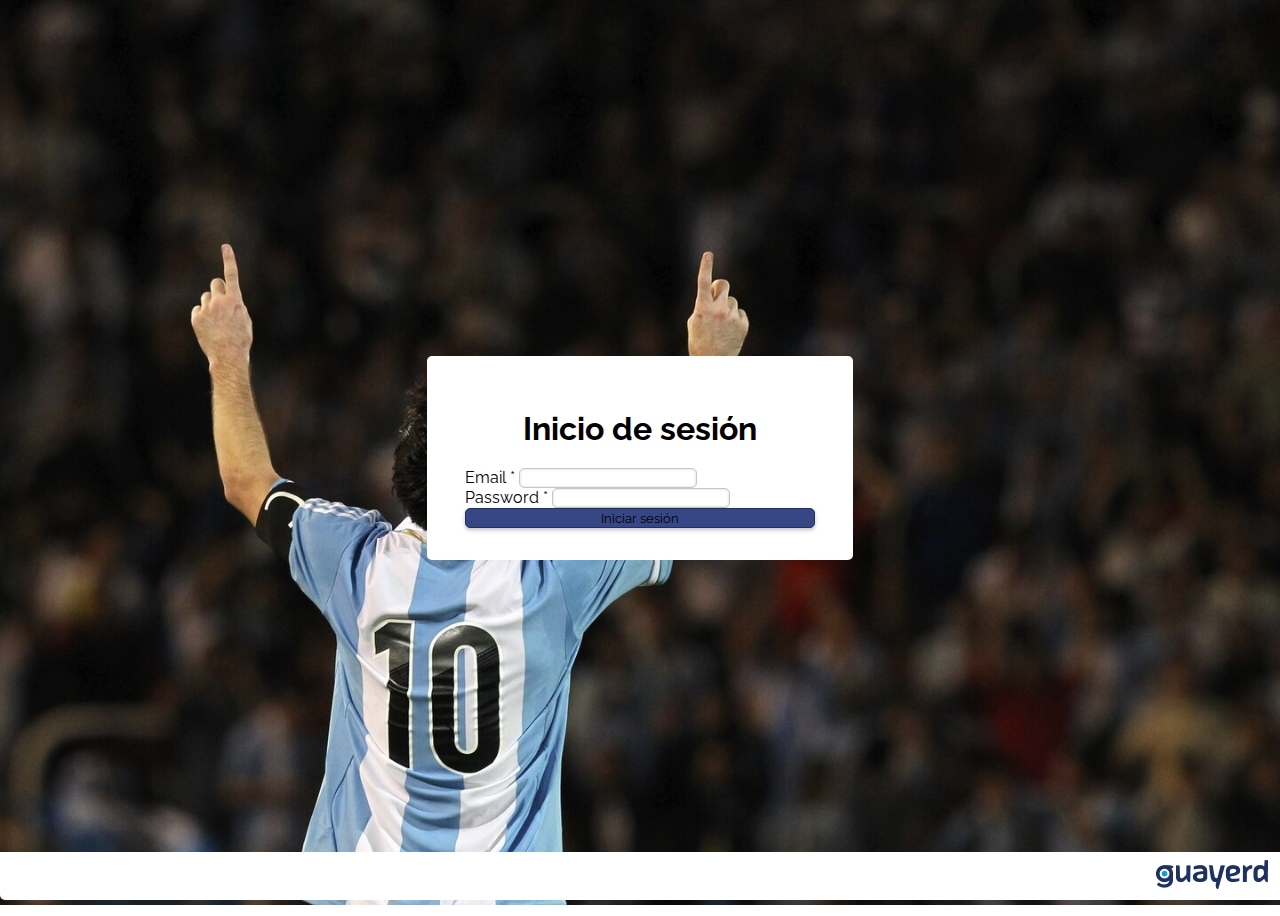
<file: index.html>
<!DOCTYPE html>
<html lang="es">

    <head>
        <meta charset="UTF-8">
        <meta http-equiv="X-UA-Compatible" content="IE=edge">
        <meta name="viewport" content="width=device-width, initial-scale=1.0">
        <link href="https://cdn.jsdelivr.net/npm/bootstrap@5.3.0/dist/css/bootstrap.min.css" rel="stylesheet"
            integrity="sha384-9ndCyUaIbzAi2FUVXJi0CjmCapSmO7SnpJef0486qhLnuZ2cdeRhO02iuK6FUUVM" crossorigin="anonymous">
        <link rel="shortcut icon" href="./img/faviconGuayerd.png" type="image/x-icon">
        <link rel="stylesheet" href="styles.css">
        <title>La Scaloneta</title>
    </head>

    <body id="login">
        <main>
            <img src="./img/logoQatar2022.png" alt="Logo de Qatar 2022" id="logoQatar">
            <form id="form-login">
                <h1 id="inicioSesion">Inicio de sesión</h1>
                <div class="mb-3">
                    <label for="exampleInputEmail1" class="form-label">Email *</label>
                    <input type="email" class="form-control" id="exampleInputEmail1" name="email"
                        aria-describedby="emailHelp">
                </div>
                <div class="mb-3">
                    <label for="exampleInputPassword1" class="form-label">Password *</label>
                    <input type="password" class="form-control" id="exampleInputPassword1" name="password">
                </div>
                <button type="submit" class="btn btn-primary btn-login">Iniciar sesión</button>
            </form>
        </main>
        <footer>
            <a href="https://www.guayerd.com/es/inicio/" target="_blank"><img src="./img/logoGuayerd.png"
                    alt="Logo de Guayerd"></a>
        </footer>
        <script src="./js/login.js"></script>
    </body>

</html>
</file>
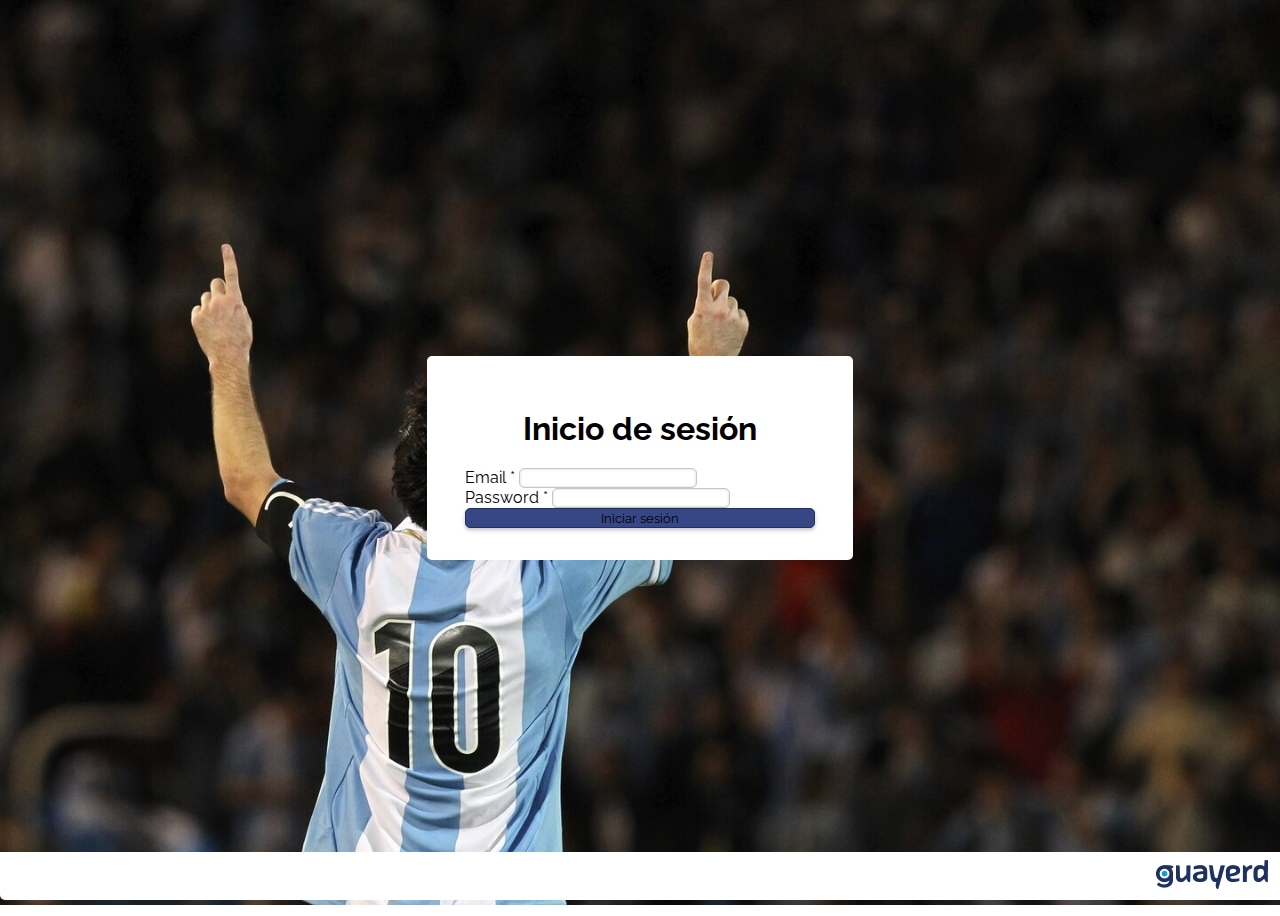
<file: jugadores.html>
<!DOCTYPE html>
<html lang="es">

    <head>
        <meta charset="UTF-8">
        <meta http-equiv="X-UA-Compatible" content="IE=edge">
        <meta name="viewport" content="width=device-width, initial-scale=1.0">
        <link href="https://cdn.jsdelivr.net/npm/bootstrap@5.3.0/dist/css/bootstrap.min.css" rel="stylesheet"
            integrity="sha384-9ndCyUaIbzAi2FUVXJi0CjmCapSmO7SnpJef0486qhLnuZ2cdeRhO02iuK6FUUVM" crossorigin="anonymous">
        <link rel="shortcut icon" href="./img/faviconGuayerd.png" type="image/x-icon">
        <link rel="stylesheet" href="styles.css">
        <title>La Scaloneta</title>
    </head>

    <body>
        <nav class="navbar navbar-expand-lg bg-light">
            <div class="container-fluid">
                <a class="navbar-brand" href="https://www.guayerd.com/es/inicio/">
                    <picture>
                        <source media="(max-width: 500px)" srcset="./img/logoGuayerdMobile.png">
                        <img src="./img/logoGuayerd.png" alt="Logo de Guayerd" id="logoGuayerd">
                    </picture>
                    La Scaloneta
                </a>
                <button class="navbar-toggler" type="button" data-bs-toggle="collapse"
                    data-bs-target="#navbarSupportedContent" aria-controls="navbarSupportedContent"
                    aria-expanded="false" aria-label="Toggle navigation">
                    <span class="navbar-toggler-icon"></span>
                </button>
                <div class="collapse navbar-collapse" id="navbarSupportedContent">
                    <ul class="navbar-nav me-auto mb-2 mb-lg-0">
                        <li class="nav-item">
                            <a class="nav-link" aria-current="page" href="./map.html">Mapa</a>
                        </li>
                        <li class="nav-item">
                            <a class="nav-link active" href="./jugadores.html">Jugadores</a>
                        </li>
                    </ul>
                    <form class="d-flex justify-content-between">
                        <button class="btn btn-outline-primary btn-cerrarSesion" type="submit"
                            onclick="cerrarSesion()">Cerrar
                            sesión</button>
                    </form>
                </div>
            </div>
        </nav>

        <div class="container">
            <h1 id="tituloJugadores"><span id="cambioColorTitulo">Nuestros</span> jugadores</h1>

            <section></section>

        </div>

        <script src="./js/jugadores.js"></script>
        <script src="https://cdn.jsdelivr.net/npm/bootstrap@5.3.0/dist/js/bootstrap.bundle.min.js"
            integrity="sha384-geWF76RCwLtnZ8qwWowPQNguL3RmwHVBC9FhGdlKrxdiJJigb/j/68SIy3Te4Bkz"
            crossorigin="anonymous"></script>
    </body>

</html>
</file>
<file: styles.css>
@import url(https://fonts.googleapis.com/css?family=Raleway:100,200,300,regular,500,600,700,800,900,100italic,200italic,300italic,italic,500italic,600italic,700italic,800italic,900italic);

* {
    font-family: 'Raleway', sans-serif;
}

:root {
    --bordes: 5px;
}

#login {
    background: url(./img/fondoMessi.png) no-repeat center center fixed;
    -webkit-background-size: cover;
    -moz-background-size: cover;
    -o-background-size: cover;
    background-size: cover;
}

main {
    display: flex;
    height: 100vh;
    justify-content: center;
    align-items: center;
}

#logoQatar {
    display: none;
}

#inicioSesion {
    font-weight: 700;
    text-align: center;
}

#form-login {
    background-color: #FFFFFF;
    box-shadow: 0 px 6px 4px rgba(0, 0, 0, 0.25);
    border-radius: var(--bordes);
    padding: 32px 38px;
}

#tituloJugadores {
    text-align: center;
    font-weight: 700;
    color: #212529;
}

#cambioColorTitulo {
    color: #119DD8;
}

.card {
    background: #FFFFFF;
    border: 1px solid #EBEBEB;
    box-shadow: 0px 4px 4px rgba(0, 0, 0, 0.25);
    border-radius: 0px 0px 5px 5px;
}

.card-title {
    font-weight: 700;
    color: #212529;
}

.card-text {
    font-weight: 500;
    font-size: 13px;
    color: #212529;
}

jugadores .card .img-wrapper {
    height: 250px;
    overflow: hidden;
}

.img-wrapper {
    position: relative;
    display: flex;
    justify-content: flex-end;
}

#numeroCamiseta {
    position: absolute;
    font-weight: 800;
    font-size: 28px;
    line-height: 33px;
    color: #FFFFFF;
    padding: 2px 8px 0 0;
}

input {
    background: #FFFFFF;
    border: 1px solid #C6C6C6;
    box-shadow: inset 0px 0px 3px rgba(0, 0, 0, 0.18);
    border-radius: var(--bordes);
}

.btn-login {
    background: #374785;
    border: 1px solid #24305E;
    box-shadow: 0px 2px 4px rgba(0, 0, 0, 0.25);
    border-radius: var(--bordes);
    width: 350px;
}

nav {
    z-index: 2;
}

.navbar-brand {
    font-style: italic;
    font-weight: 600;
    color: #119DD8;
}

#logoGuayerd {
    padding-right: 8px;
}

.btn-cerrarSesion {
    background: #374785;
    color: #FFFFFF;
    border: 1px solid #24305E;
    box-shadow: 0px 2px 4px rgba(0, 0, 0, 0.25);
    border-radius: var(--bordes);
}

#bodyMapa {
    height: 100vh;
    overflow: hidden;
    display: flex;
    flex-direction: column;
    justify-content: flex-start;
}

#seleccionarJugadores {
    font-family: 'Raleway', sans-serif;
    background: #FFFFFF;
    border: 1px solid #C6C6C6;
    box-shadow: inset 0px 0px 3px rgba(0, 0, 0, 0.18);
    border-radius: var(--bordes);
    padding: 8px;
    width: 400px;
    position: fixed;
    z-index: 1;
    align-self: center;
    top: 80px;
}

#map {
    height: 100%;
    z-index: 0;
}

footer {
    height: 48px;
    width: 100%;
    display: flex;
    justify-content: flex-end;
    align-items: center;
    position: fixed;
    left: 0;
    bottom: 0;
    background-color: #FFFFFF;
    border-radius: 0px 0px 0px 5px;
}

footer>a>img {
    padding: 0px 12px 0px 0px;
}

@media (max-width: 500px) {
    #login {
        background: #ffffff00;
    }

    main {
        flex-direction: column;
        justify-content: center;
    }

    #logoQatar {
        display: flex;
        padding-bottom: 24px;
    }

    #seleccionarJugadores {
        width: 80%;
    }

    .btn-cerrarSesion {
        width: 100%;
    }

    .btn {
        background: #374785;
        border: 1px solid #24305E;
        box-shadow: 0px 2px 4px rgba(0, 0, 0, 0.25);
        border-radius: var(--bordes);
    }

    footer {
        justify-content: center;
    }
}
</file>
